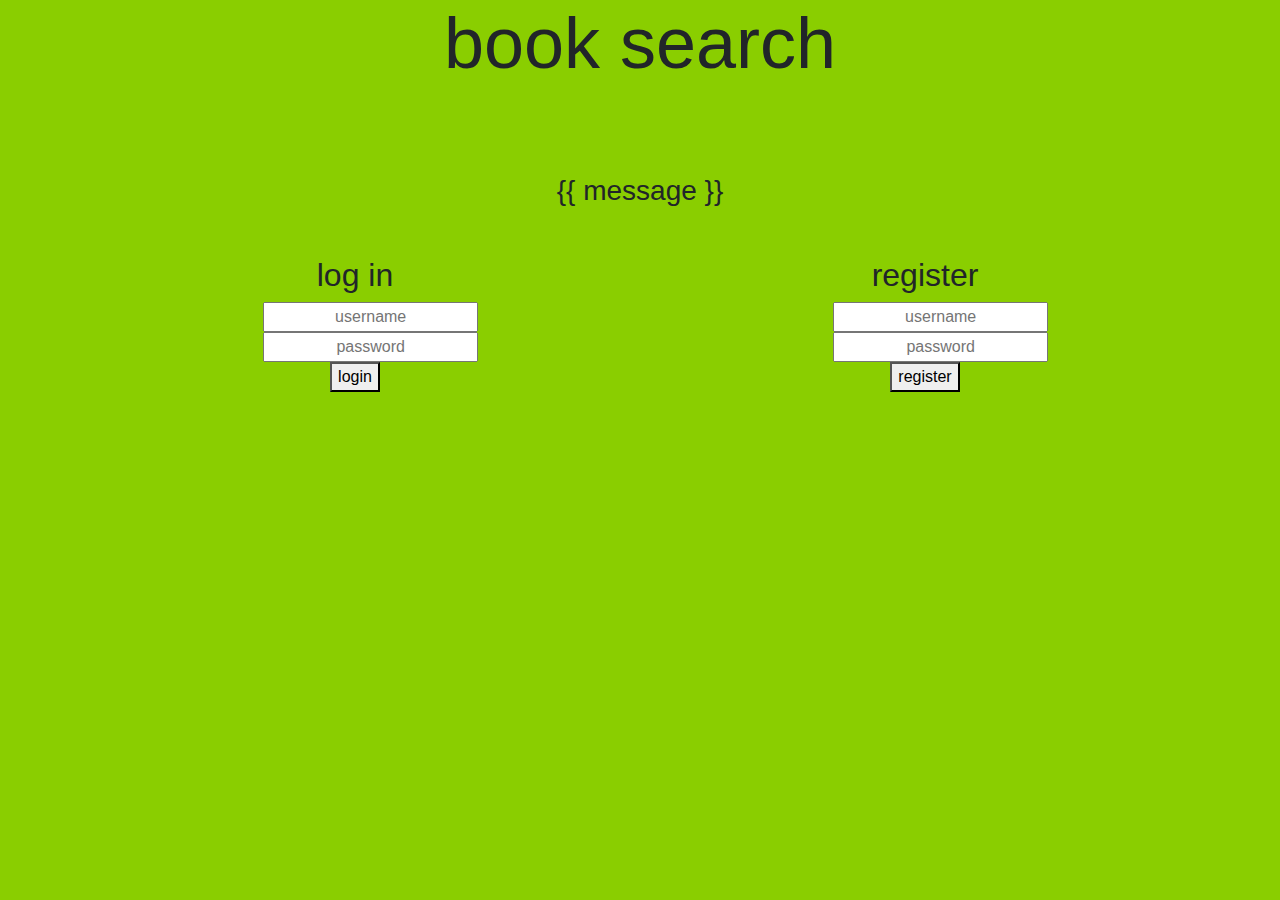
<file: templates/index.html>
<!DOCTYPE html>

    <head>
        <title>book search</title>
        <link rel="stylesheet" href="https://cdn.jsdelivr.net/npm/bootstrap@4.3.1/dist/css/bootstrap.min.css" integrity="sha384-ggOyR0iXCbMQv3Xipma34MD+dH/1fQ784/j6cY/iJTQUOhcWr7x9JvoRxT2MZw1T" crossorigin="anonymous">
	    <link rel="stylesheet" href="/static/styles/pagestyle.css">
    </head>
	
    <body>

        <h1>book search</h1>
        <p>&nbsp;</p>
        <p>&nbsp;</p>
        <h3>{{ message }}</h3>
        <p>&nbsp;</p>

        <div class="container">
            <div class="row">
              <div class="col">
                <div class="col1">

                    <h2>log in</h2>

                    <form action = "/login" method="POST">
                        <input type="text" name="usernamel" autocomplete="off" placeholder="username">
                        <input type="password" name="passwordl" autocomplete="off" placeholder="password">
                        <button>login</button>
                    </form>

                </div>
              </div>
              <div class="col">
                <div class="col2">

                    <h2>register</h2>

                    <form action ="/register" method="POST">
                        <input type="text" name="usernamer" autocomplete="off" placeholder="username" required>
                        <input type="text" name="passwordr" autocomplete="off" placeholder="password" required>
                        <button>register</button>
                    </form>

                </div>
              </div>
            </div>
        </div>
    </body>

</html>
</file>
<file: static/styles/pagestyle.css>
body {
	background-color: #8ACE00;
	text-align: center;

	h1 {
		font-size: 72px;
	}

	.logbutton {
		font-size: 26px;
		font-weight: bold;
	}

	input {
		display: flex;
		flex-direction: column;
		text-align: center;
		margin-left: 33%;
	}

	#searchbar input {
		margin-left: auto;
		margin-right: auto;
		width: 50%;
	}

	#reviewbox input {
		margin-left: auto;
		margin-right: auto;
		width: 30%;
		height: 120px;
		overflow: scroll;
	}

	ul {
		list-style-type: none;
		padding: 0;
	  }
	
	.review {
		display: inline-block;
		background-color: #6fa404;
	}
}
</file>
